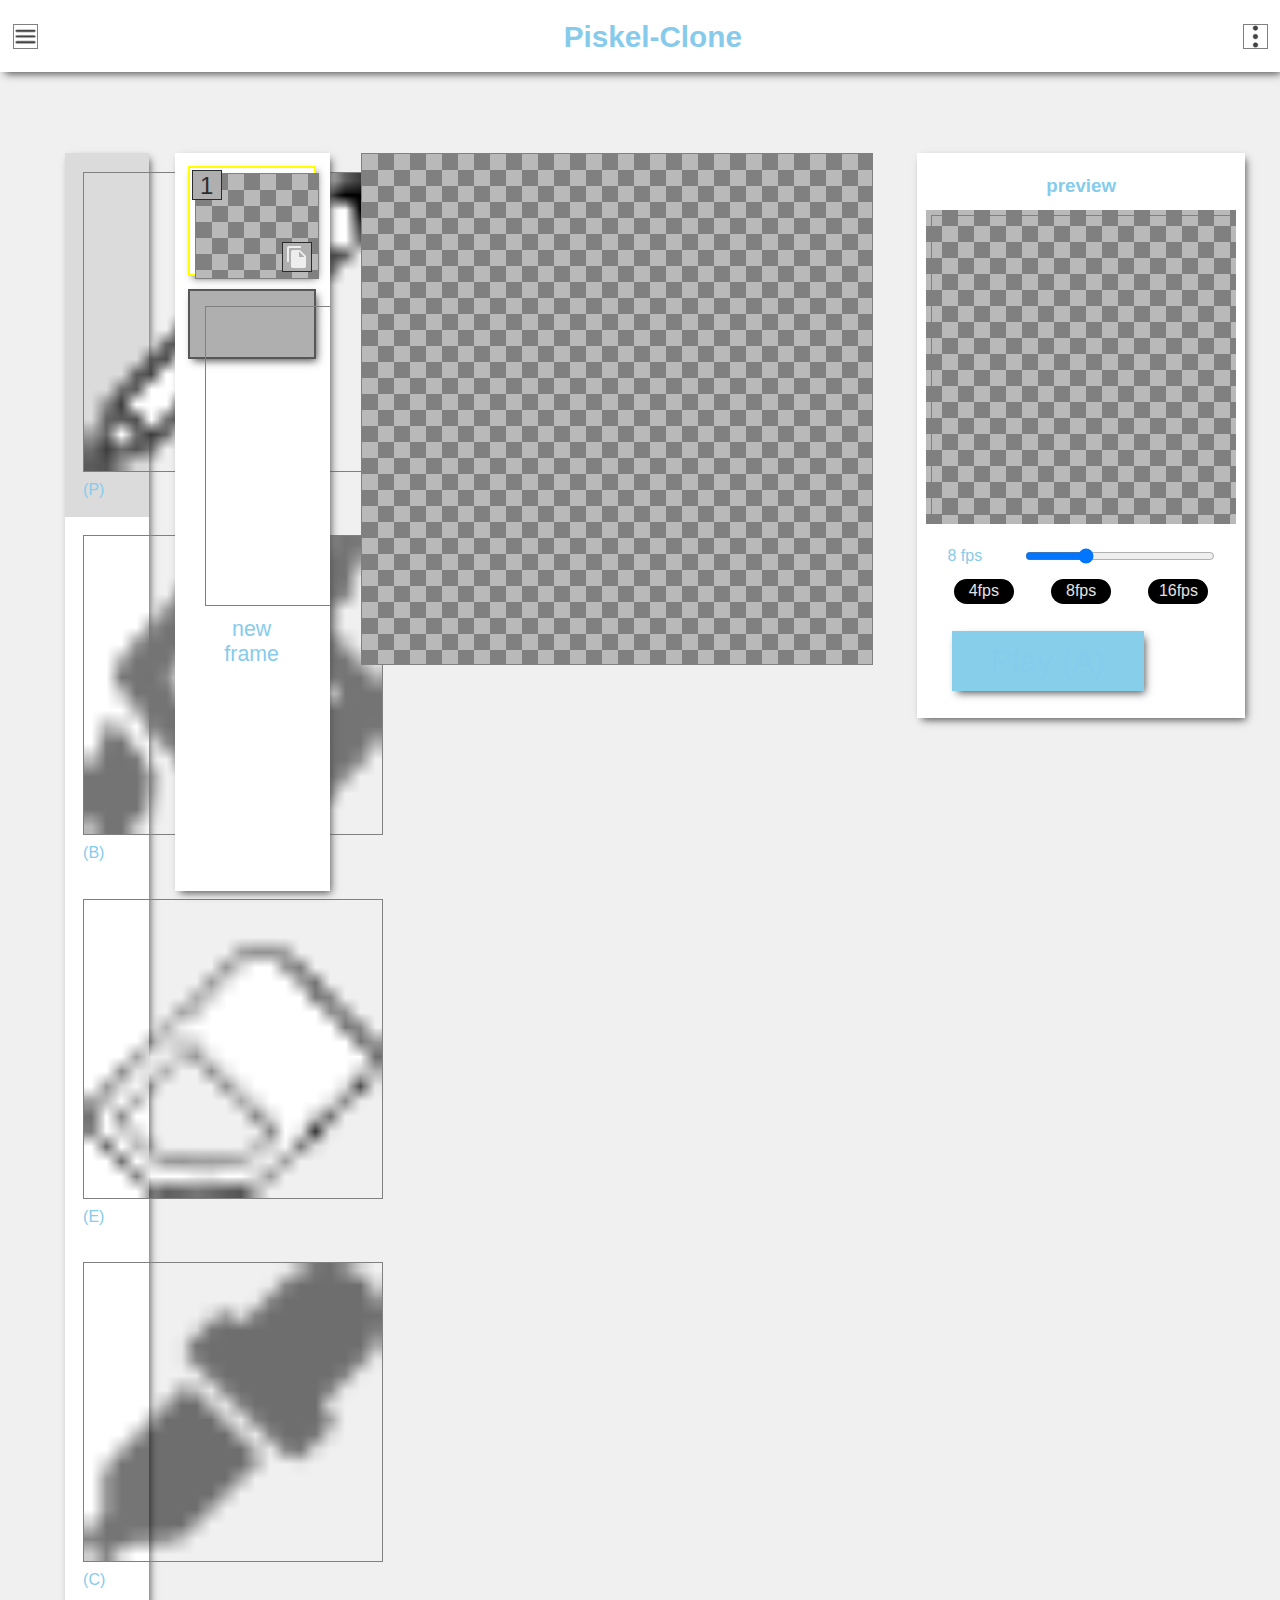
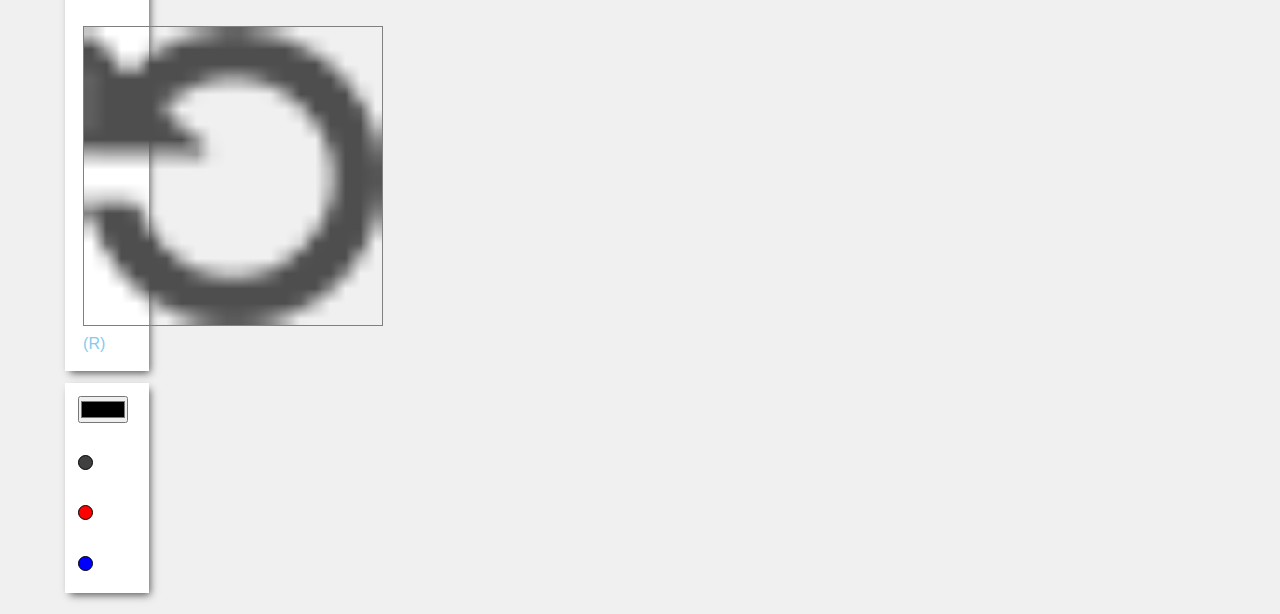
<file: index.html>
<!DOCTYPE html>
<html>
  <head>
    <meta charset="UTF-8">
    <title>Piskel Clone Landing</title>
    <link rel="stylesheet" href="style.css">
  </head>
  <body>
    <header>
      <h1>Welcome to the greatest landing page of all time!</h1>
    </header>
    <main>
      <h2>What it's all about</h2>
      <p>Here you'll be able to find some info about my exeptional 
        piskel-clone task, see how it looks and even launch it if you dare!</p>
      <a href="piskel-app/index.html"><strong>Try this App!</strong></a>
      <h3>Examples</h3>
      <div class="examples-wrapper">
        <div class="example">
          <img src="img/face.gif" alt="face">
          <br>
          <a href="img/face.gif" target="_blank" download="face.gif">download .gif</a>
          <a href="examples/face.piskelc" download="face.piskelc">download .piscelc</a>
        </div>
        <div class="example">
            <img src="img/face.gif" alt="face">
            <br>
            <a href="img/face.gif" download>download .gif</a>
            <a href="examples/face.piskelc" download>download .piscelc</a>
        </div>
        <div class="example">
            <img src="img/face.gif" alt="face">
            <br>
            <a href="img/face.gif" download>download .gif</a>
            <a href="examples/face.piskelc" download>download .piscelc</a>
        </div>
        <div class="example">
            <img src="img/face.gif" alt="face">
            <br>
            <a href="img/face.gif" download>download .gif</a>
            <a href="examples/face.piskelc" download>download .piscelc</a>
        </div>
      </div>
    </main>
  <script type="text/javascript" src="app.bundle.js"></script></body>
</html>
</file>
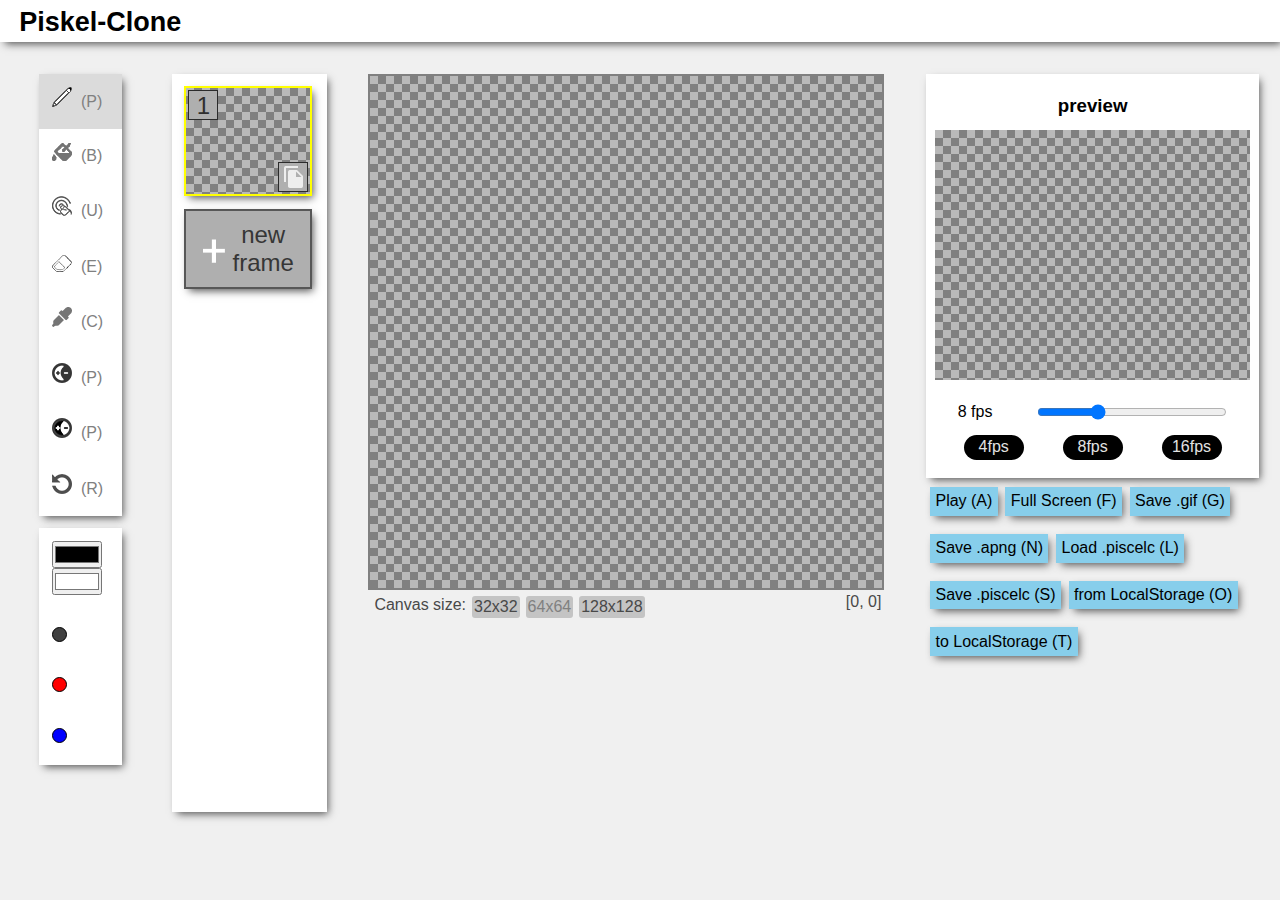
<file: piskel-app/index.html>
<html lang="en">
    <head>
      <title>Piskel Clone by vadikmash</title>
      <meta name="google-signin-scope" content="profile email">
      <meta name="google-signin-client_id" content="617312604420-lmg08nnal3kk1jv3mopkep45vduqk39i.apps.googleusercontent.com">
      <script src="https://apis.google.com/js/platform.js" async defer></script>
    </head>
    <body>
      <header>
          <h1>Piskel-Clone</h1>
          <div class="g-signin2" data-onsuccess="onSignIn" data-theme="dark" id="a"></div>
        </header>
        <main>
          <div class="tools-wrapper" id="tools-wrapper">
            <ul class="tool-picker">
              <li id="pencil">
                <img src="de476d8e412c6a57ee46315d03cd60ec.png" alt="pencil-icon" class="tool-icon">
                <span>(P)</span>
              </li>
              <li id="bucket">
                <img src="dc0c3d772410a5bb267cba4a6424ec24.png" alt="bucket-icon" class="tool-icon">
                <span>(B)</span>
              </li>
              <li id="samepixels">
                <img src="3a27935d38c705d69f299bd23a5acc2c.png" alt="samepixels-icon" class="tool-icon">
                <span>(U)</span>
              </li>
              <li id="eraser">
                <img src="a15754a34f7f6bc40aa68c3c7d88a5a7.png" alt="eraser-icon" class="tool-icon">
                <span>(E)</span>
              </li>
              <li id="picker">
                <img src="0b08562cf2ce3321b7576170efd4ce20.png" alt="pick-icon" class="tool-icon">
                <span>(C)</span>
              </li>
              <li id="lighten">
                <img src="395a98ff2c91d051d40dc3ac0e183f2c.png" alt="lighten-icon" class="tool-icon">
                <span>(P)</span>
              </li>
              <li id="darken">
                <img src="22b002d701db5a48ffcf2c189d9618a1.png" alt="darken-icon" class="tool-icon">
                <span>(P)</span>
              </li>
              <li id="reset">
                <img src="60f305de56a834c2a460134f8c10291d.png" alt="reset-icon" class="tool-icon">
                <span>(R)</span>
              </li>
            </ul>
            <ul class="color-picker">
              <li id="current">
                <input type="color" id="color-selector">
                <input type="color" id="secondary-color-selector">
              </li>
              <li id="prev">
                <div class="color-circle" id="prev-indicator"></div>
              </li>
              <li class="red" id="red">
                <div class="color-circle"></div>
              </li>
              <li class="blue" id="blue">
                <div class="color-circle"></div>
              </li>
            </ul>
          </div>
          <div class="canvas-wrapper" id="canvas-wrapper">
            <div class="palette-background" id="palette-background">
              <canvas class="palette" id="palette" width="512" height="512">
                <!-- fallback contect -->
                <p>canvas is not supported :(</p>
              </canvas>
            </div>
            <div class="size-manager" id="size-manager">
              <div id="button-wrapper">
                <div><span>Canvas size:</span></div>
                <div class="size-button" id="size32"> 32x32</div>
                <div class="size-button size-button-selected" id="size64">64x64</div>
                <div class="size-button" id="size128">128x128</div>
              </div>
              <span class= "coordinats" id="coordinats">[0, 0]</span>
            </div>
          </div>
          <div class="preview-wrapper">
            <div class="preview-box">
              <h3>preview</h3>
              <div class="preview-img-wrapper">
                <img id="preview" alt="preview" width="250" height="250">
              </div>
              <br>
              <div class="fps-range-wrapper" id="fps-rate-wrapper">
                <span class="fps-indicator" id="fps-indicator">8 fps</span>
                <input class="fps-range" id="fps-range" type="range" min="1" max="24" value="8">
              </div>
              <div class="frame-rate-wrapper" id="fps-wrapper">
                <div class="fps-button" id="4fps">4fps</div>
                <div class="fps-button" id="8fps">8fps</div>
                <div class="fps-button" id="16fps">16fps</div>
              </div>
            </div>
            <div class="button-wrapper">
              <div class="play button" id="play">
                <span>Play (A)</span>
              </div>
              <div class="fullscreen button" id="fullscreen">
                <span>Full Screen (F)</span>
              </div>
              <div class="gif-save button" id="gif-save">
                <span>Save .gif (G)</span>
              </div>
              <div class="apng-save button" id="apng-save">
                <span>Save .apng (N)</span>
              </div>
              <div class="load button" id="load">
                <span>Load .piscelc (L)</span>
              </div>
              <div class="save button" id="save">
                <span>Save .piscelc (S)</span>
              </div>
              <div class="local-load button" id="local-load">
                <span>from LocalStorage (O)</span>
              </div>
              <div class="local-save button" id="local-save">
                <span>to LocalStorage (T)</span>
              </div>
                <input type="file" name="file" class="open-file-button" id="open-file">
              </div>
            </div>
          </div>
        </main>
        <script type="text/javascript" src="app.bundle.js"></script>
    </body>
  </html>
</file>
<file: style.css>
* {
  box-sizing: border-box;
  -webkit-user-drag: none;
  color: rgb(134, 203, 235);
  font-family: 'Franklin Gothic Medium', 'Arial Narrow', Arial, sans-serif
}

body {
  background: #241955;
}

main {
  padding: 1vh 1vw 1vh 3vw;
}

img {
  border: 1px solid gray;
  width: 300px;
  height: 300px;
  margin: 5px;
}

h1 {
  text-align: center;
}

strong {
  font-size: 14pt;
}

a {
  padding: 1vw;
  font-size: 12pt;
}

.example {
  display: inline-block;
}
</file>
